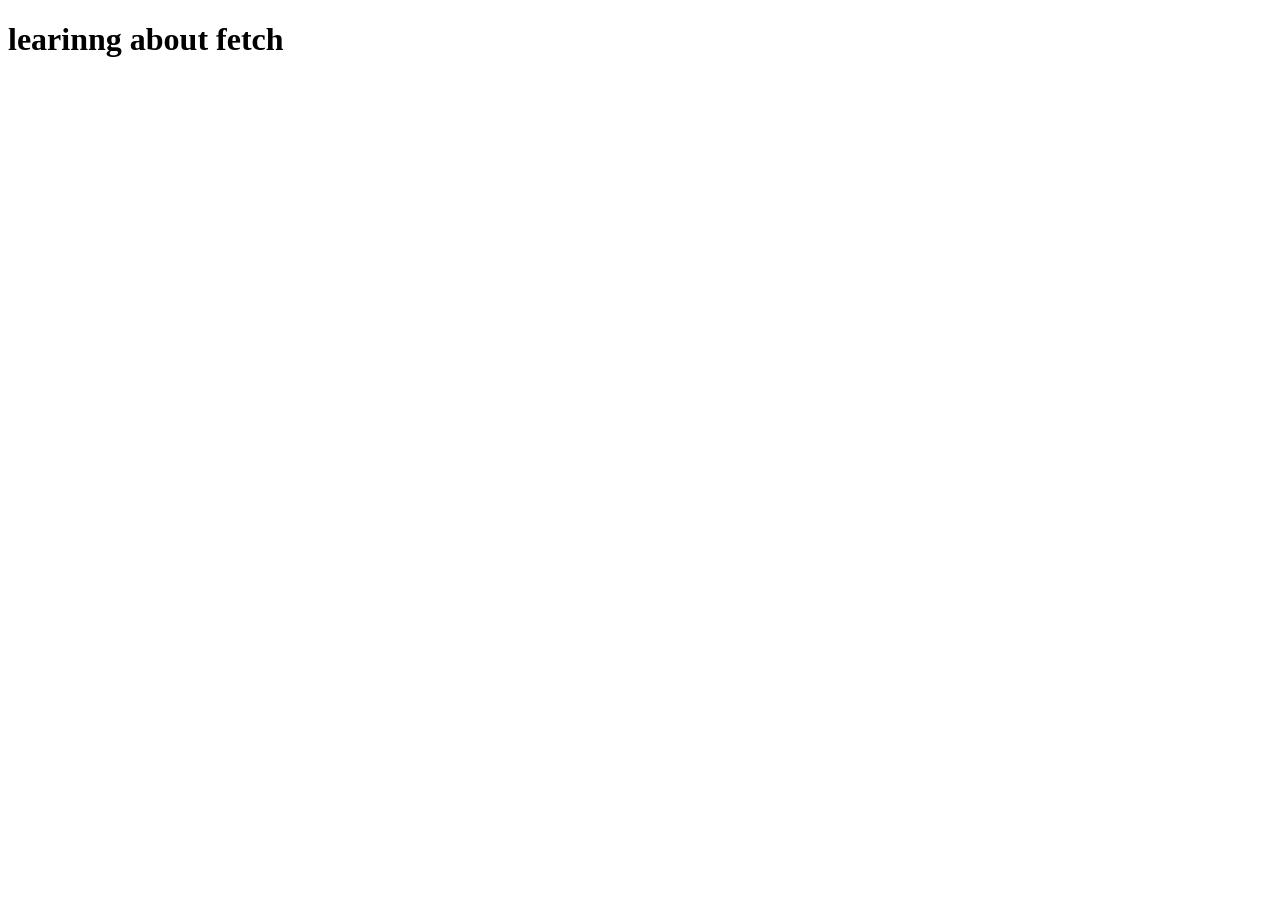
<file: fetch/index.html>
<!DOCTYPE html>
<html lang="en">
<head>
    <meta charset="UTF-8">
    <meta name="viewport" content="width=device-width, initial-scale=1.0">
    <title>leanring about fetch</title>
</head>
<body>
    <h1>learinng about fetch</h1>
    <ul id="catFacts"></ul>


    <script>
        // JSON

        var simpleObject = {
            'name' : 'Joel',
            'role' : 'display'
        };

        console.log(simpleObject);

        var catFacts = [
            "Prima loves cats",
            "Prima is allergic to cats"
        ];

        function renderList(){
            const ulElement = document.getElementById('catFacts');
            catFacts.forEach(fact => {
                const li = document.createElement('li');
                li.textContent = fact;
                ulElement.appendChild(li);
            });
        }

            function getCatFacts(count) {
                fetch('https://meowfacts.herokuapp.com?count=${count}')
                .then(response => response.json())
                .then(function (data) {
                     catFacts = data.data;
                     renderList();
                }
                )
            }

            // renderList();

            getCatFacts(1);

            function getDogBreeds() {
                // get first 10 breeds
                fetch('https://dogapi.dog/api/v2/breeds?page[size]=10')
                .then(response => response.json())
                .then(function (data) {
                    var dogBreeds = data.data; //array of dog breeds

                    console.log(dogBreeds[0]);
                    console.log(dogBreeds[0].attributes.name);
                    console.log(dogBreeds[0].attributes.description);
                    console.log(dogBreeds[0].attributes.female_weight.max);
                });
            }

            getDogBreeds();
    
    </script>
</body>
</html>
</file>
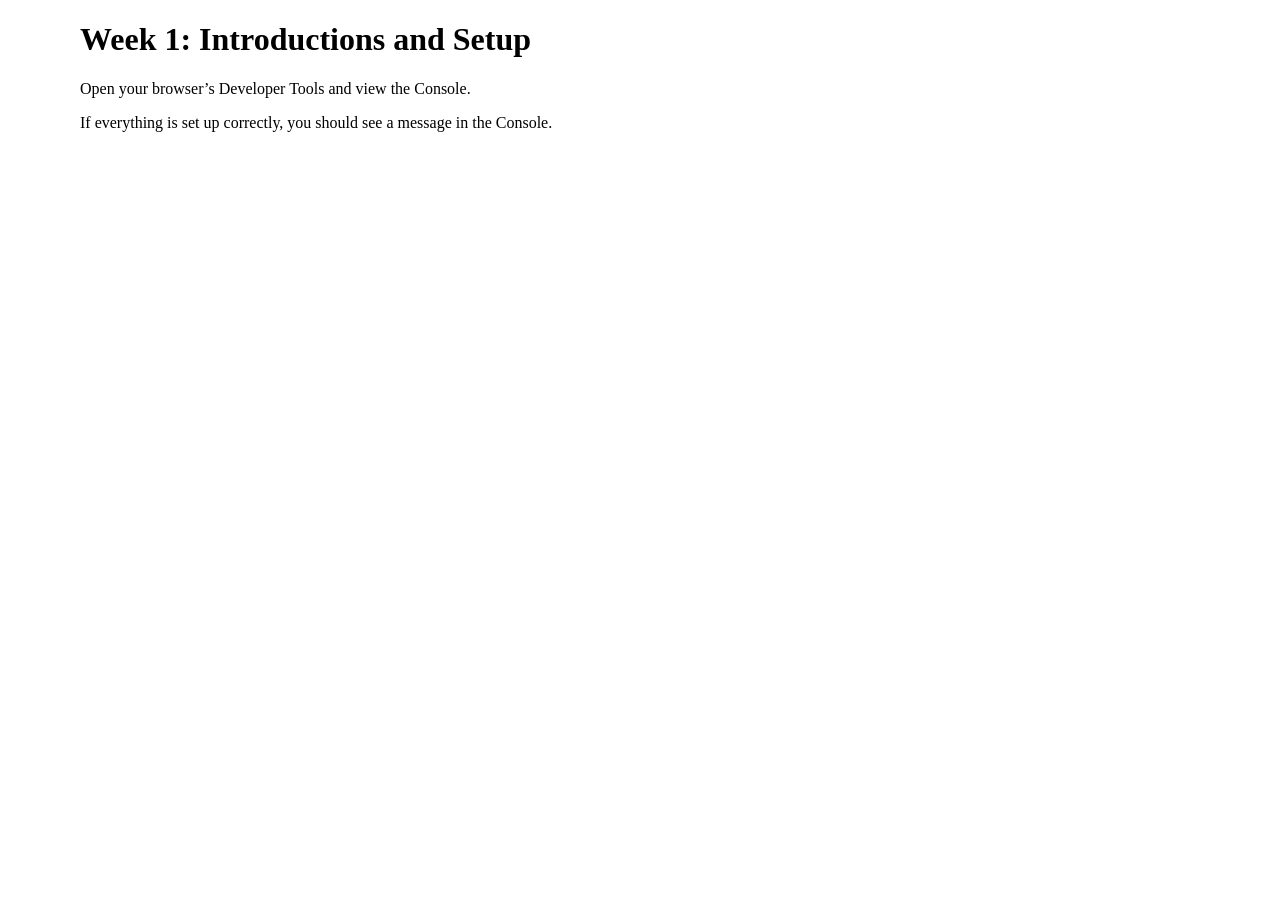
<file: week-02/index.html>
<!DOCTYPE html>
<html lang="en">
<head>
  <meta charset="UTF-8">
  <title>Week 1 — Coding for the Web</title>
  <meta name="viewport" content="width=device-width, initial-scale=1">

  <style>
    body {
        max-width: 70em;
        margin: 0 auto;
    }
  </style>
</head>
<body>

  <h1>Week 1: Introductions and Setup</h1>

  <p>
    Open your browser’s Developer Tools and view the Console.
  </p>

  <p>
    If everything is set up correctly, you should see a message in the Console.
  </p>

<script src="script.js"></script>
</body>
</html>
</file>
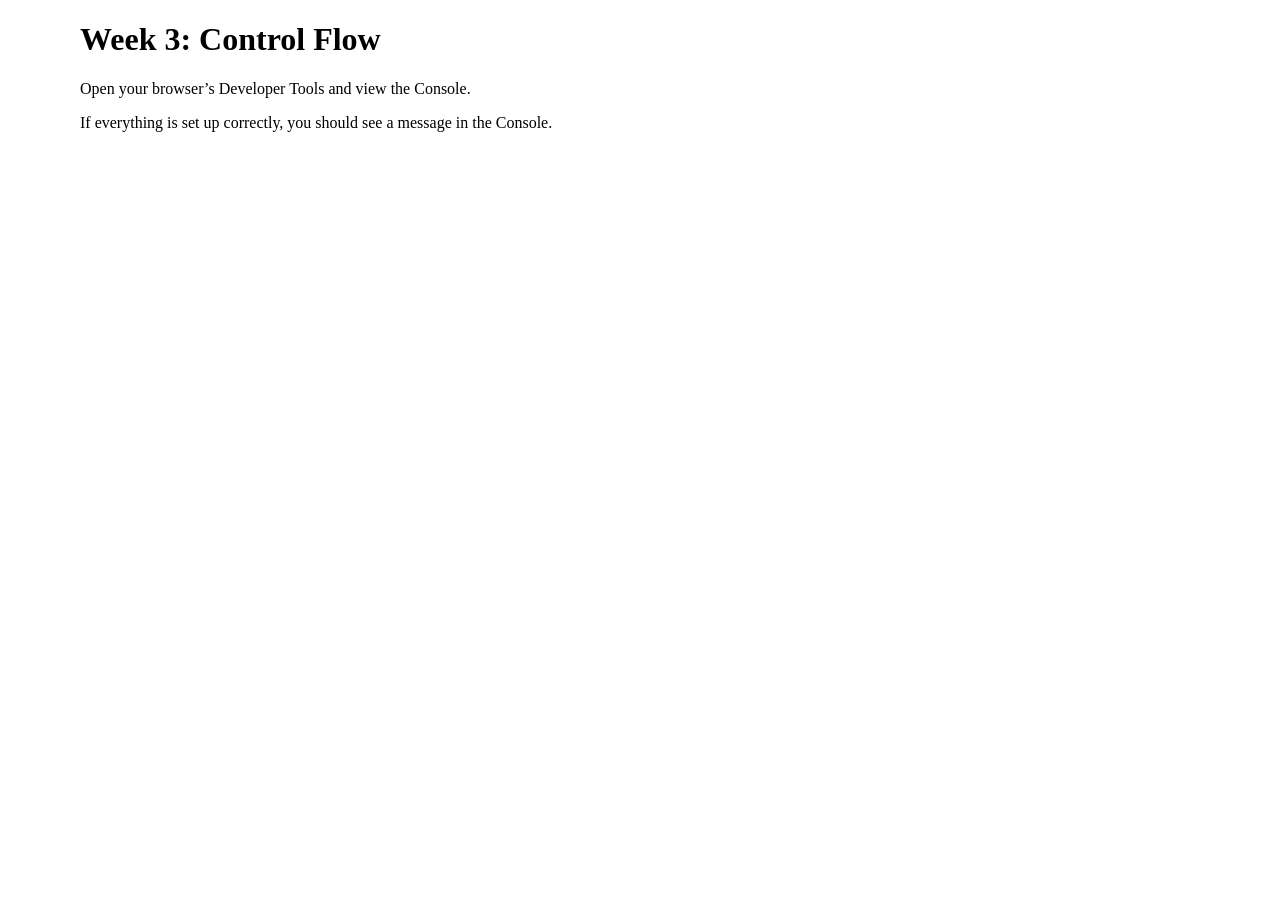
<file: week-03/index.html>
<!DOCTYPE html>
<html lang="en">
<head>
  <meta charset="UTF-8">
  <title>Week 3 — Coding for the Web</title>
  <meta name="viewport" content="width=device-width, initial-scale=1">

  <style>
    body {
        max-width: 70em;
        margin: 0 auto;
    }
  </style>
</head>
<body>

  <h1>Week 3: Control Flow</h1>

  <p>
    Open your browser’s Developer Tools and view the Console.
  </p>

  <p>
    If everything is set up correctly, you should see a message in the Console.
  </p>

<script>
    console.log("welcome to week 3");

    var username = "prima";

    console.log("my name is " + username);

    // var age = "19";

    var age = prompt("what is your age?");
    // console.log(parseInt(age));

    console.log("my age is " + age);
    // console.log(typeof age);
    if (typeof parseInt(age) != Number) {
        alert("yo..that is not a number!");
    }

    var years = prompt("Enter a number of years...");
    if (typeof parseInt(years) != Number) {
        alert("yo..that is not a number!");
    }
    // In [years], you will be [newage]


    //first, add years to age
    //but we need to convert them to numbers/integers
    var newage = parseInt(age) + parseInt(years);

    console.log("In " + years + " years, you will be " + newage);
    // console.log(typeof newage);


    var drinkingAge = 21;
    // console.log(typeof drinkingAge);
    // console.log(newage > drinkingAge);

    var canDrink = newage >= drinkingAge;
    // console.log(canDrink);
    // console.log(typeof canDrink);

    //In [years] years, you [can or cannot] legally drink.
if (canDrink) {
    console.log("if you want to you can.")
} else {
    console.log("no, you can't")
}
    

</script>

</body>
</html>
</file>
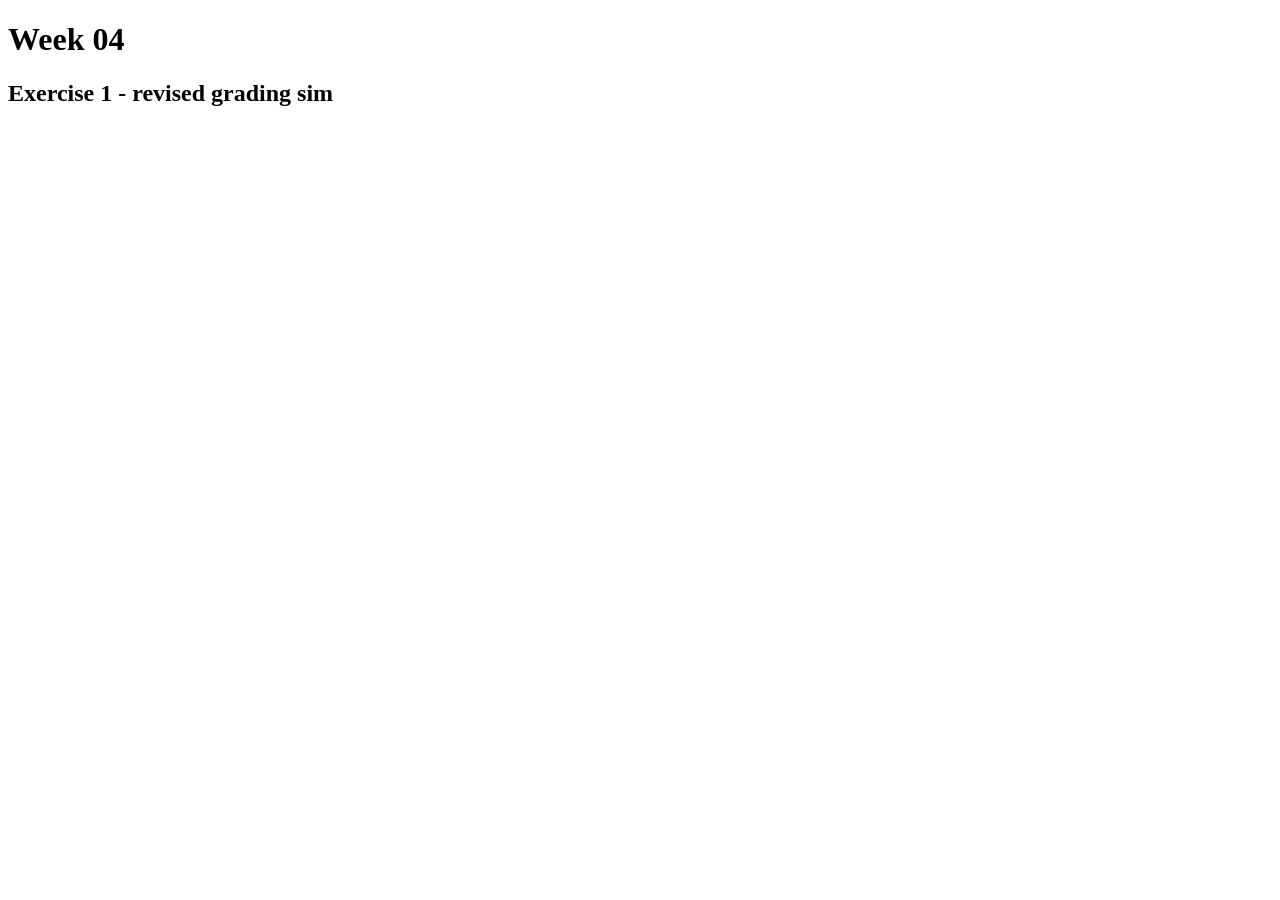
<file: week-04/index.html>
<!DOCTYPE html>
<html lang="en">
<head>
    <meta charset="UTF-8">
    <meta name="viewport" content="width=device-width, initial-scale=1.0">
    <title>Week 04</title>
</head>
<body>
    <h1>Week 04</h1>
    <h2>Exercise 1 - revised grading sim</h2>



    <script>

        // prompt the user for a number grade, then tell them their letter grade
        var numberGrade = prompt("what number grade did you get?");
            numberGrade = parseInt(numberGrade); //have converted this to get a number

            //isNaN??
            console.log(isNaN(numberGrade));

            if(isNaN(numberGrade)) {
                numberGrade = prompt("That wasn't a number! Enter your grade number again.")
            } else {
                var letterGrade = "A";

                if(numberGrade >=90) {
                    letterGrade = "A";
                } else if (numberGrade >= 80 && numberGrade < 90) {
                    letterGrade = "B";}
                
                alert("your letter grade is " + letterGrade)
            }

            // var sum = parseInt(numberGrade + 1);

            // console.log("the type of input is: " + typeof numberGrade);
            // console.log("numberGrade plus one: " + numberGrade + 1);


    </script>

</body>
</html>
</file>
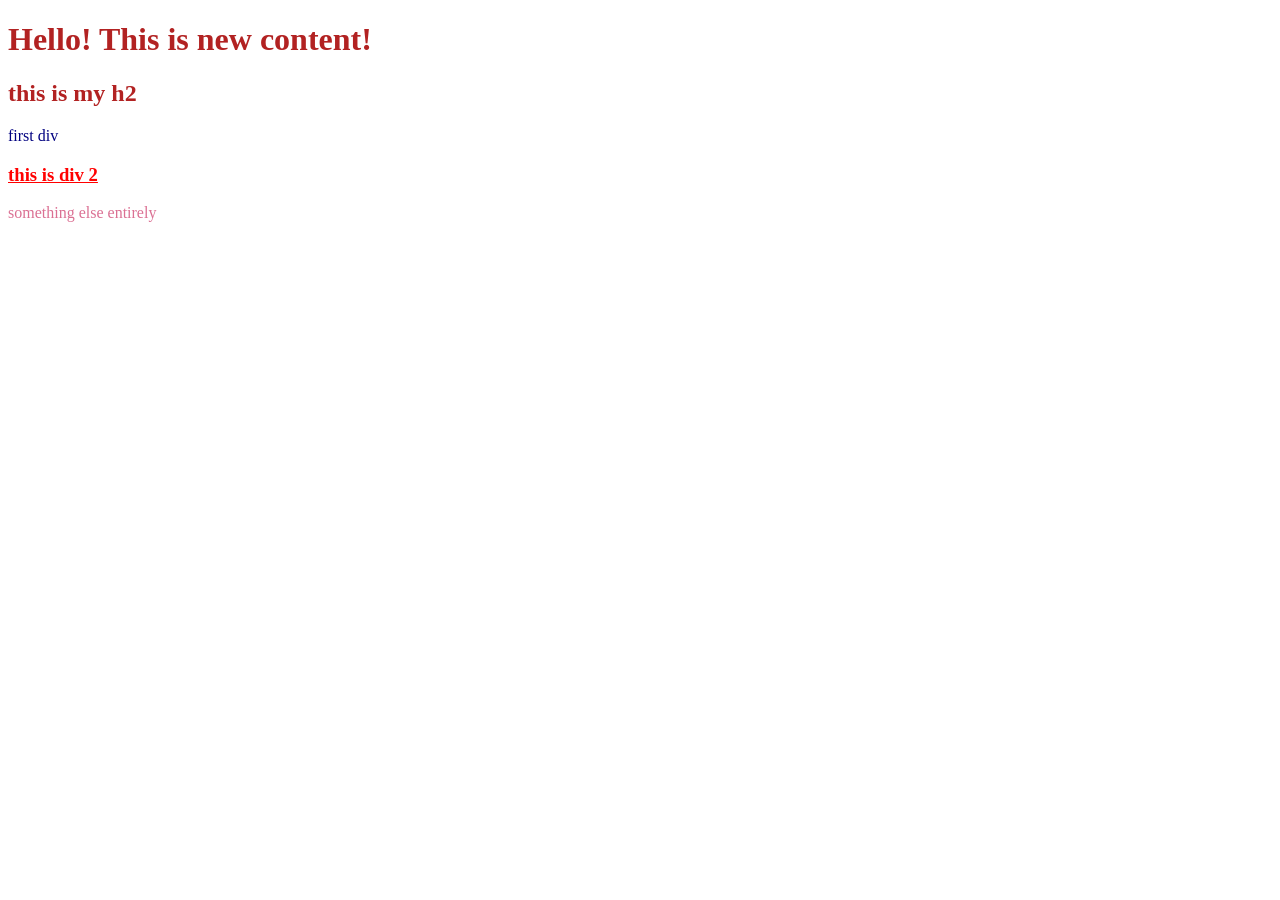
<file: week-05/index.html>
<!DOCTYPE html>
<html lang="en">
<head>
    <meta charset="UTF-8">
    <meta name="viewport" content="width=device-width, initial-scale=1.0">
    <title>week - 05 functions and the DOM</title>

    <style>
        h1, h2 {
            color: firebrick;
        }

        #div1 {
            color: navy;
        }

        #div2 {
            color: palevioletred;
        }

        .display-none {
            display:none-!important;
        }

        .red-text {
            color: red;
            text-decoration: underline;
            transition: 2s;
        }

    </style>

</head>
<body>
    <h1 class="display-none">welcome to week 05</h1>
    <h2>this is my h2</h2>

    <div id="div1">
        <p>first div</p>
    </div>
    <div id="div2">
        <h3>this is div 2</h3>
        <p>second div</p>
    </div>

    <script>
        // var numberGrade = prompt("what was your number grade?");
        //     numberGrade = parseInt(numberGrade);

        // var letterGrade = "A";

        // var nextNumberGrade;
        // var delta = 0;

        // if (numberGrade < 90 && numberGrade >= 80) {
        //     letterGrade = "B";
        //     nextNumberGrade = 90;
        //     delta = nextNumberGrade - numberGrade;
        // } else if (numberGrade < 80 && numberGrade >= 70) {
        //     letterGrade = "C"
        //     nextNumberGrade = 80;
        //     delta = nextNumberGrade - numberGrade;
        // }

        // alert(letterGrade);

        // alert("your number grade is: " + numberGrade);
        // alert("you are " + delta + " away from the next letter grade");

        function addTen(number) {
            console.log(number + 10);
        }

        function calculateLetterGrade(numberGrade, anotherNumber) {

            // this is where the logic to calculate a letter grade goes

            alert(numberGrade)
            alert(anotherNumber)
        }

        // calculateLetterGrade(90, 400);
        // calculateLetterGrade(40, 90);

        addTen(50);
        addTen(40);
        addTen(50000);
        addTen("20");

        var header = document.querySelector("h1");
            console.log(typeof header);
            header.innerHTML = "Hello! This is new content!";

            // header.classList.add('display-none');

            var myParagraph = document.querySelector("#div2 p");
                myParagraph.innerHTML = "something else entirely"

            var myH3 = document.querySelector("#div2 h3");
                myH3.classList.add("red-text");

    </script>
</body>
</html>
</file>
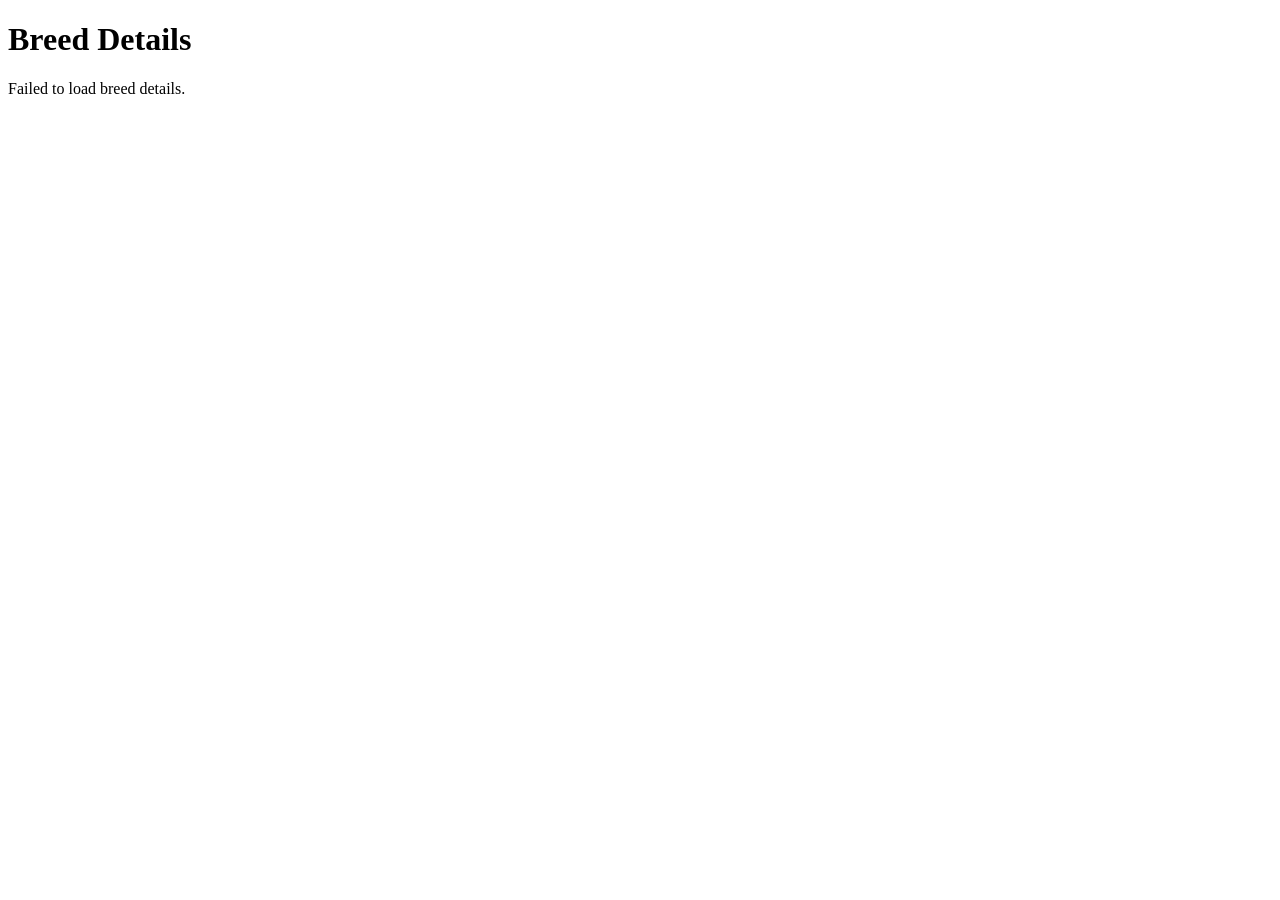
<file: dog-breeds/profile.html>
<!DOCTYPE html>
<html lang="en">
<head>
    <meta charset="UTF-8">
    <meta name="viewport" content="width=device-width, initial-scale=1.0">
    <title>Breed Profile</title>
</head>
<body>
    <h1>Breed Details</h1>
<section id="breed-details"></section>

<script>
    const params = new URLSearchParams(window.location.search);
    const id = params.get("id");

    console.log("ID from URL:", id);

    const container = document.getElementById("breed-details");

    fetch("https://dogapi.dog/api/v2/breeds")
    .then(res => res.json())
    .then(data => {
        console.log("API response data:", data);

        const breed = data.data.find(item => item.id === id.toString());

        if (breed) {
            container.innerHTML = `
            <h2>${breed.attributes.name}</h2>
            <p>${breed.attributes.description}</p>
            `;
        } else {
            container.innerHTML = `<p>Breed not found.</p>`;
        }
    })
    .catch(error => {
        console.error("Error fetching data:", error);
        container.innerHTML = `<p>Failed to load breed details.</p>`;
    });
</script>
</body>
</html>
</file>
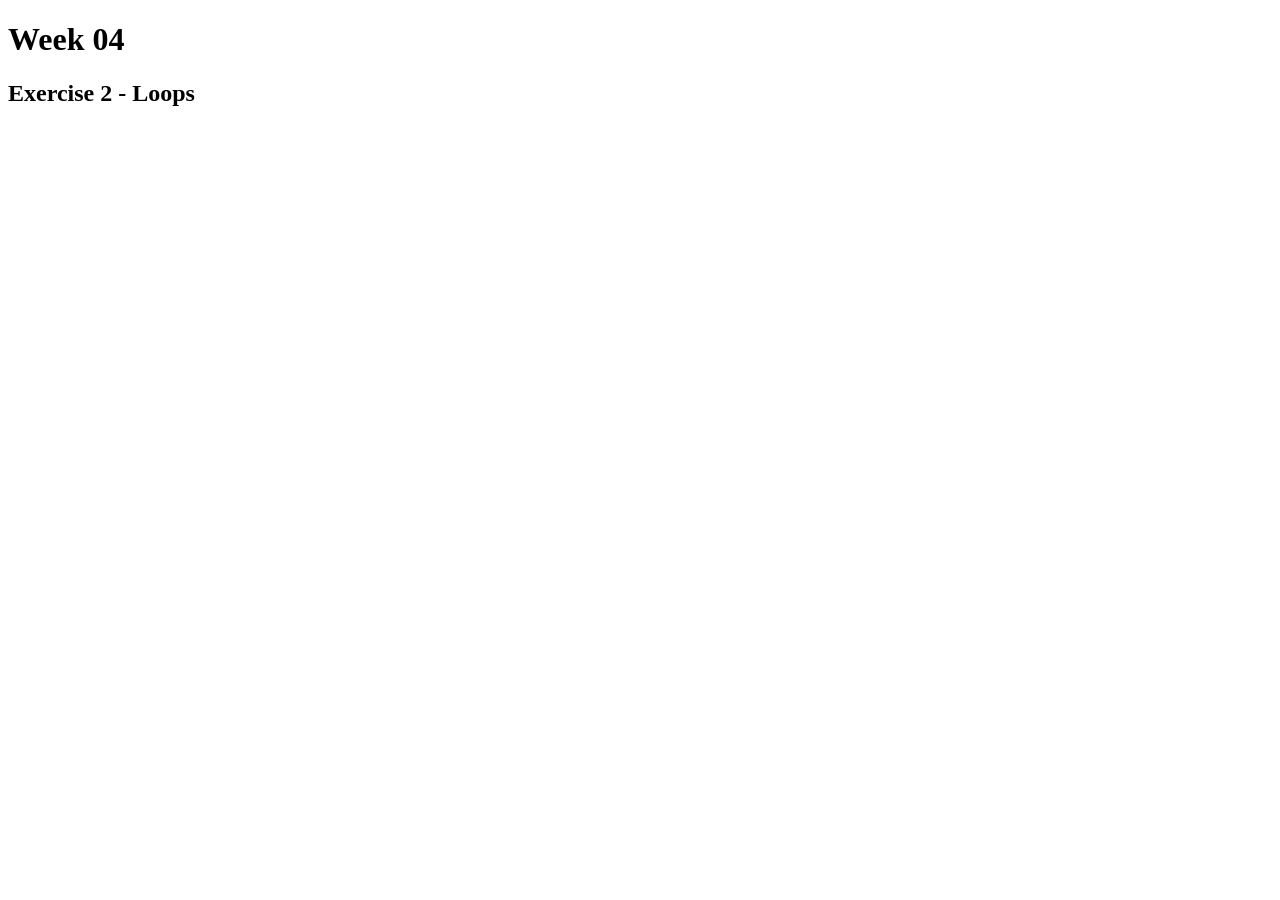
<file: week-04/loops.html>
<!DOCTYPE html>
<html lang="en">
<head>
    <meta charset="UTF-8">
    <meta name="viewport" content="width=device-width, initial-scale=1.0">
    <title>Week 4</title>
</head>
<body>
    <h1>Week 04</h1>
    <h2>Exercise 2 - Loops</h2>



    <script>
        var age = prompt("Enter your age");

        console.log("your current age is: " + age);
        var howManyYears = 

        //console log how old you'll be in one year

            var sum = age+1;
            // console.log("in one year, you'll be..." + sum);

            for(var i=1; i<=howManyYears; i++) {
                var numYears = i;
                var newAge = parseInt(age+numYears);

                var message = "In "
                message += numYears;
                message += " years, you will be ";
                message += newAge;
            }

            console.log(message);

            //while loop executes a block of code until its condition is no longer truthy

            var number = 0;
            while(number<5) {
                alert("number is less than 5");
                number++ //DO NOT FORGET THIS
            }

    </script>

</body>
</html>
</file>
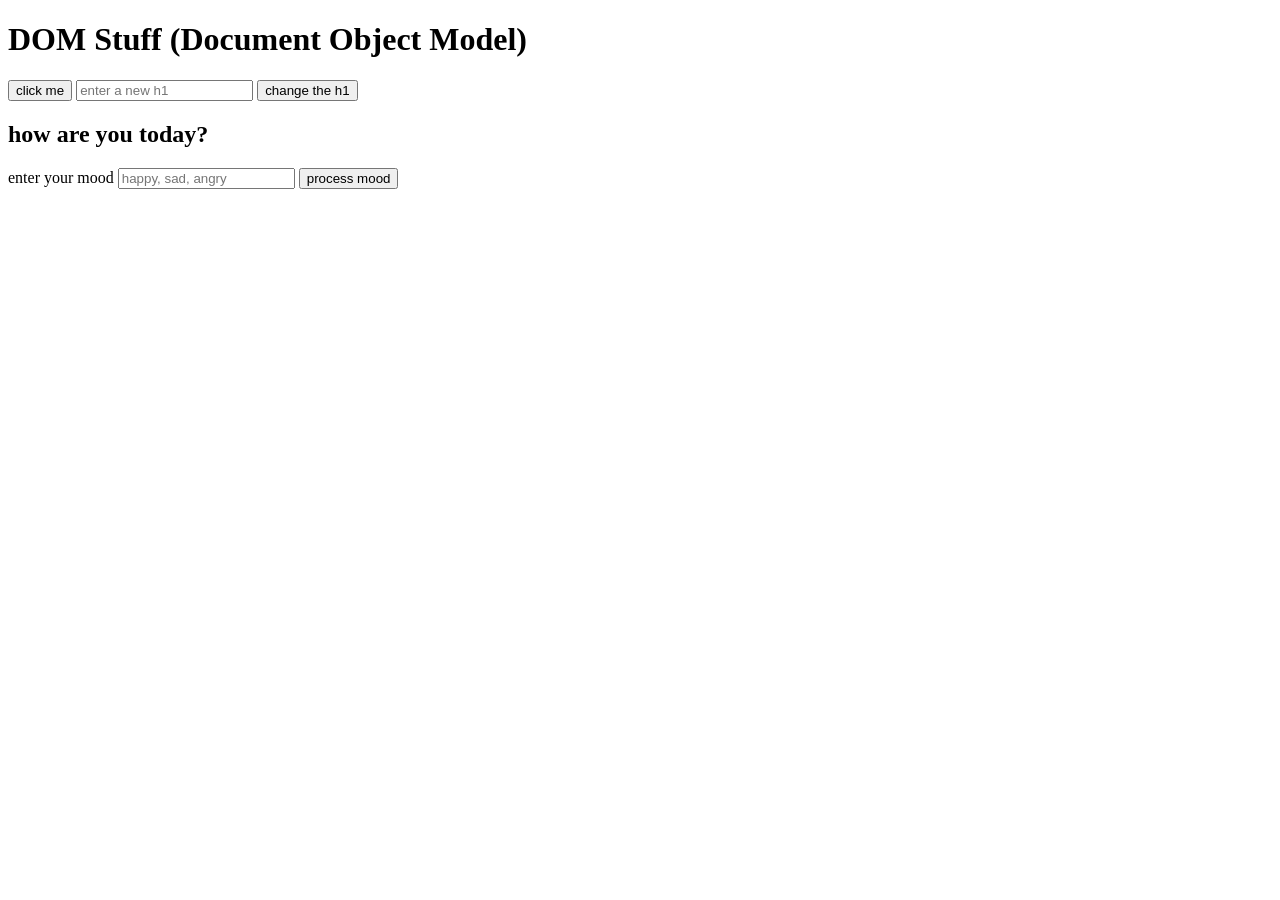
<file: week-05/dom-stuff.html>
<!DOCTYPE html>
<html lang="en">
<head>
    <meta charset="UTF-8">
    <meta name="viewport" content="width=device-width, initial-scale=1.0">
    <title>DOM Stuff</title>

    <style>
        .redBG {
            background-color: firebrick;
        }

        .happy {
            background-color: lightgoldenrodyellow;
        }
        .happy h1 {
            text-transform: lowercase;
            color: palevioletred;
        }

        .happy h2 {
            text-transform: lowercase;
            color: pink;
        }

        .happy button {
            border-radius: 10px;
            background-color: palevioletred;
            color: blue;
        }

        .sad {
            background-color: darkblue;
        }

        .sad h1 {
            font-size: 14px;
            color: lightgray;
        }

        .sad h2 {
            font-size: 8px;
            color: lightgray;
        }

        .sad button {
            background-color: transparent;
            border: 2px solid blue;
        }
    </style>
</head>
<body>
    <h1 id="pageH1">DOM Stuff (Document Object Model)</h1>
    <button id="makeRed">click me</button>

    <input type="text" id="newH1" placeholder="enter a new h1">
    <button id="changeH1">change the h1</button>

    <h2>how are you today?</h2>
    <label for="userMood">
        enter your mood
    </label>

    <input type="text" id="userMood" placeholder="happy, sad, angry">
    <button id="processMood">process mood</button>

    <script>
        var button = document.querySelector("#makeRed");
        console.log(typeof button);

        button.addEventListener("click" , function() {
            var body = document.querySelector("body");
                body.classList.toggle("redBG");
            button.innerHTML = "change it back";
        });

        var newH1Input = document.querySelector("#newH1");
        var newH1Button = document.querySelector("#changeH1");
        var pageH1 = document.querySelector("#pageH1");

        newH1Button.addEventListener("click" , function(){
            var inputValue = newH1Input.value;

            pageH1.innerHTML = inputValue;
        });

        var processMoodButton = document.querySelector("#processMood");
        var moodInput = document.querySelector("#userMood")
        var body = document.querySelector("body");

        processMoodButtonn.addEventListener("click" , function(){
            var inputValue = userMood.value;

            if (inputValue == "happy") {
                body.classList.add("happy");
                body.classList.remove("sad");
                body.classList.remove("angry");
                } else if (inputvalue == "sad") {
                    body.classList.add("sad");
                    body.classList.remove("happy");
                    body.classList.remove("angry");
                } else if (inputvalue == "angry") {
                    body.classList.add("angry");
                    body.classList.remove("happy");
                    body.classList.remove("sad");
            }
        });
    </script>
</body>
</html>
</file>
